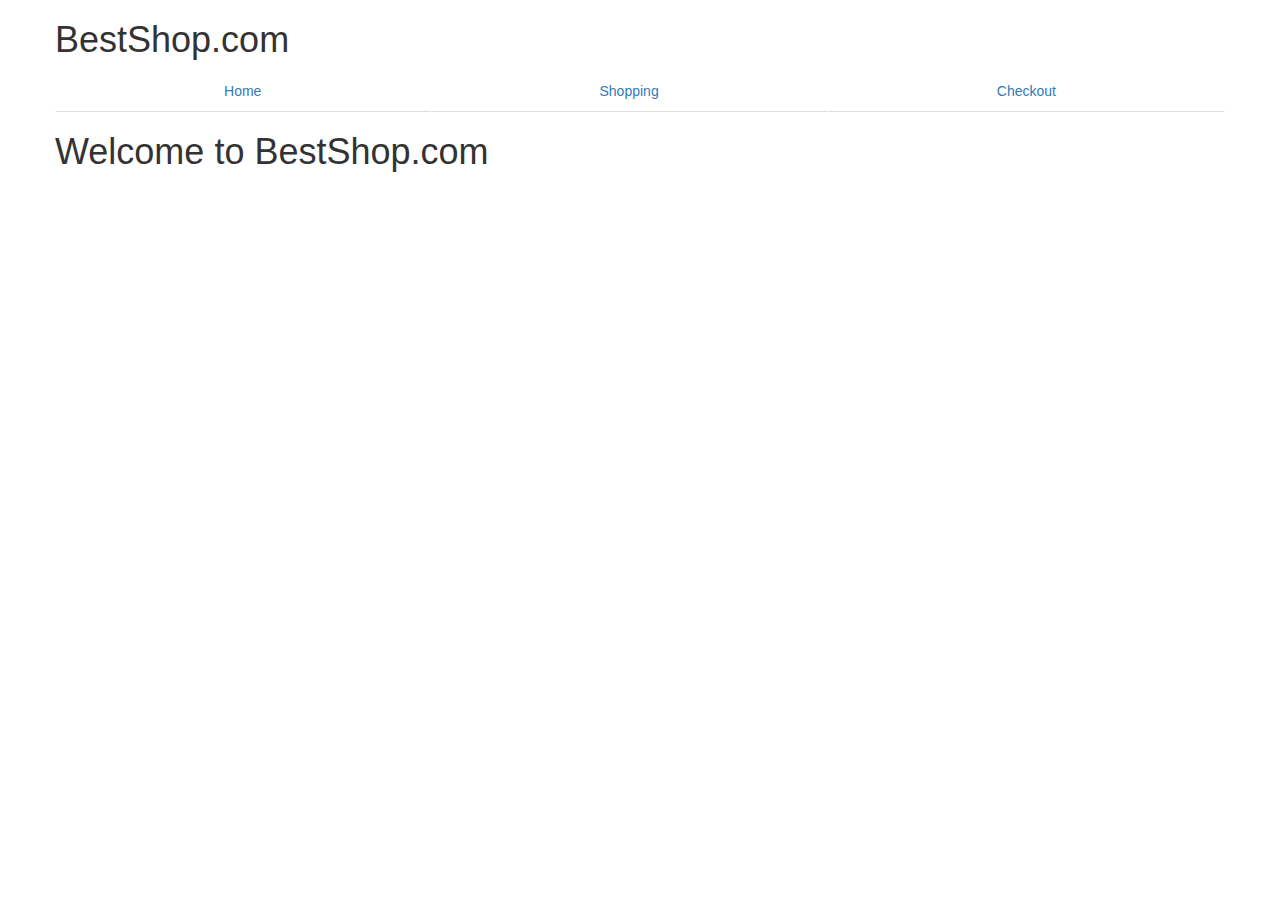
<file: WebContent/index.html>
<!DOCTYPE html>
<html>
  <head>
    <script src="lib/angular.min.js"></script> 
    <script src="lib/angular-route.min.js "></script>
    <!-- <script src="https://ajax.googleapis.com/ajax/libs/angularjs/1.4.7/angular-route.js "></script>
    <script src="https://ajax.googleapis.com/ajax/libs/angularjs/1.4.7/angular.js"></script> -->
	<link rel="stylesheet" href="https://maxcdn.bootstrapcdn.com/bootstrap/3.3.7/css/bootstrap.min.css">
	<script src="https://ajax.googleapis.com/ajax/libs/jquery/3.2.1/jquery.min.js"></script>
	
	<!--  ShoppingCart app files -->
	<script src="app/App.js"></script>
	<script src="app/homePage.controller.js"></script>
	<script src="app/shoppingPage.controller.js"></script>
	<script src="app/checkoutPage.controller.js"></script>
	<script src="app/cartTotals.controller.js"></script>
	<script src="directive/cartTotals.directive.js"></script>
	<script src="services/shoppingCart.service.js"></script>
	
  </head>
  
  <body ng-app="shoppingCartApp">
    
    <div class="container">
    	<div class="row">
    		<h1>BestShop.com</h1>
    	</div>
    	<div class="row">
    		<ul class="nav nav-tabs nav-justified">
    			<li><a href="#/">Home</a></li>
    			<li><a href="#/shopping">Shopping</a></li>
    			<li><a href="#/checkout">Checkout</a></li>
    		</ul>
    	</div>
    	<div class="row">
    		<ng-view></ng-view>
    	</div>
    </div>
  </body>
</html>
</file>
